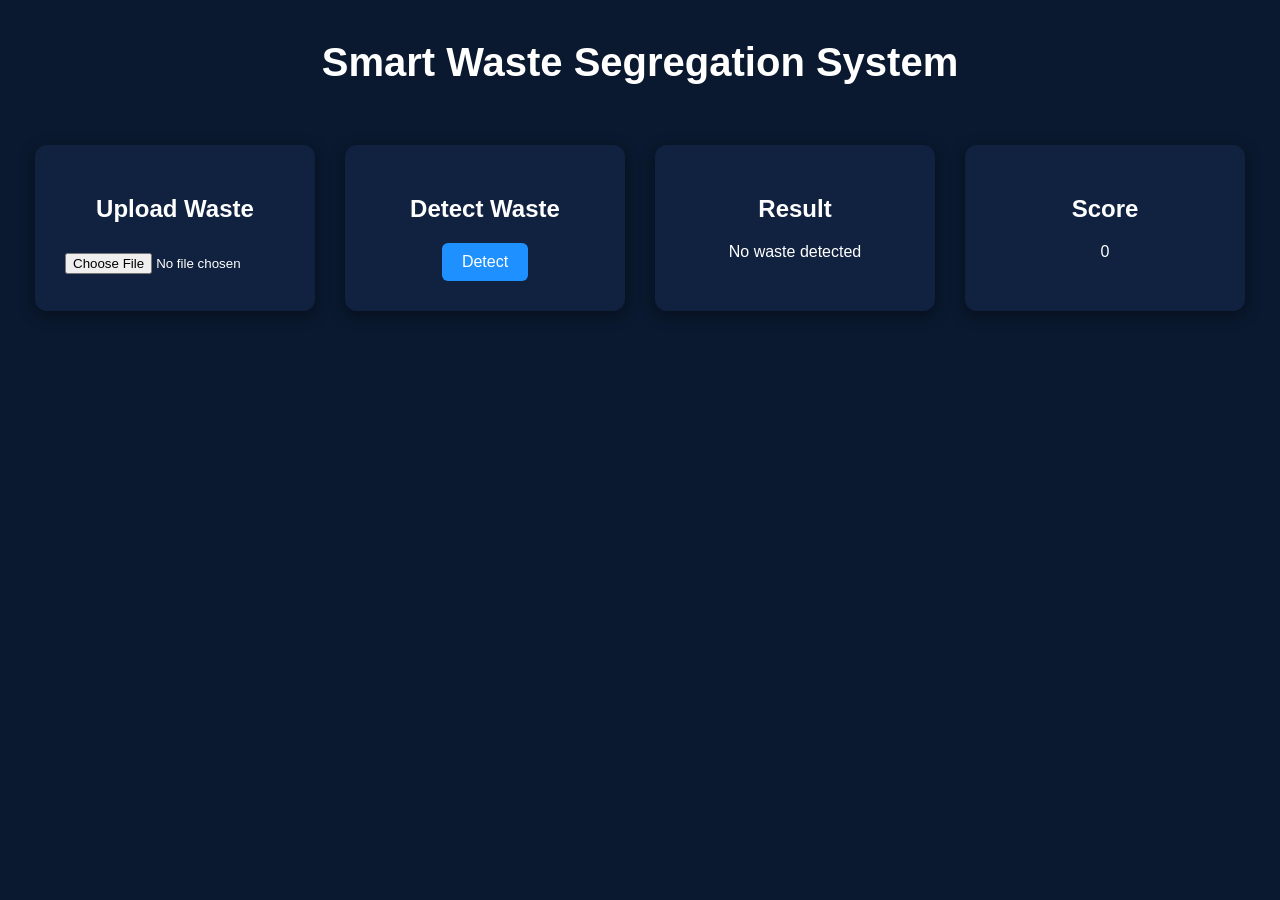
<file: index.html>
<!DOCTYPE html>
<html>
<head>
<title>Smart Waste Segregation</title>
<link rel="stylesheet" href="style.css">
</head>

<body>

<h1 class="title">Smart Waste Segregation System</h1>

<div class="card-container">

<div class="card">
<h2>Upload Waste</h2>
<input type="file" id="imageUpload">
</div>

<div class="card">
<h2>Detect Waste</h2>
<button onclick="detectWaste()">Detect</button>
</div>

<div class="card">
<h2>Result</h2>
<p id="result">No waste detected</p>
</div>

<div class="card">
<h2>Score</h2>
<p id="score">0</p>
</div>

</div>

<script src="script.js"></script>

</body>
</html>
</file>
<file: style.css>
body{
background:#0a192f;
font-family:Arial;
color:white;
text-align:center;
margin:0;
padding:0;
}

.title{
margin-top:40px;
font-size:40px;
}

.card-container{
display:flex;
justify-content:center;
gap:30px;
margin-top:60px;
flex-wrap:wrap;
}

.card{
background:#112240;
padding:30px;
width:220px;
border-radius:12px;
box-shadow:0 4px 15px rgba(0,0,0,0.4);
transition:0.3s;
}

.card:hover{
transform:scale(1.05);
}

button{
padding:10px 20px;
background:#1e90ff;
border:none;
border-radius:6px;
color:white;
font-size:16px;
cursor:pointer;
}

button:hover{
background:#187bcd;
}

input{
margin-top:10px;
}
</file>
